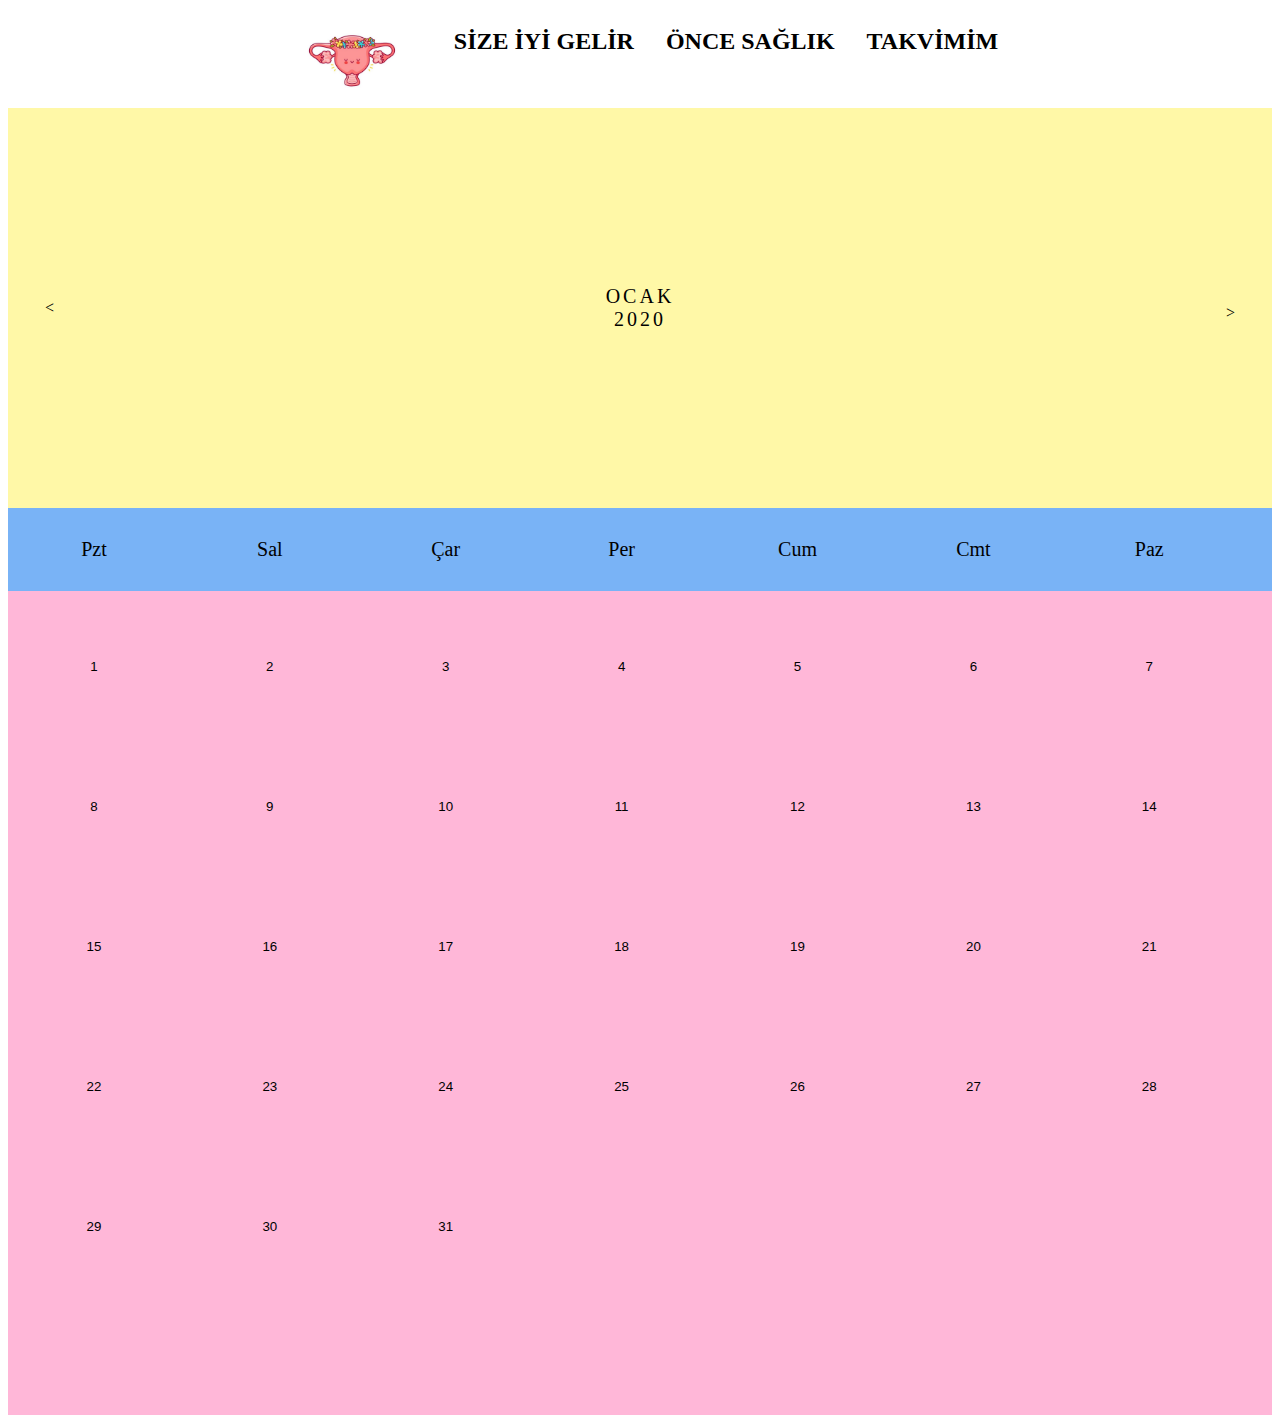
<file: index.html>
<!DOCTYPE html>
<html lang="en">
<head>
    <meta charset="UTF-8">
    <meta http-equiv="X-UA-Compatible" content="IE=edge">
    <meta name="viewport" content="width=device-width, initial-scale=1.0">

    <link rel="stylesheet" href="style.css">
    <title>Document</title>
</head>
<body>
    <div class="nav">
        <div class="header-nav">
            <div class="row">
            <div class="col-md-6">
                <img src="regl.jpg" alt="" width="100%" height="100px">
            </div>
            <div class="col-md-6">
            
                <div class="col-md-4">
                    <h2> <a href="#"> SİZE İYİ GELİR</a></h2>
                </div>
                <div class="col-md-4">
                    <h2> <a href="saglık.html"> ÖNCE SAĞLIK</a></h2>
                </div>
                <div class="col-md-4">
                    <h2> <a href="index.html"> TAKVİMİM</a></h2>
                </div>
            </div>
        </div>
        </div>
    </div>
    <div class="month">      
        <ul class="month-content">
            <a href="aralık.html" class="previous"> < </a>
            <li>OCAK<br>
                <span>2020</span>
              </li>
            <a href="şubat.html" class="next">></a>

        </ul>
    </div>
      
    <ul class="weekdays">
        <li>Pzt</li>
        <li>Sal</li>
        <li>Çar</li>
        <li>Per</li>
        <li>Cum</li>
        <li>Cmt</li>
        <li>Paz</li>
    </ul>
      
    <ul class="days">  
        <li><button>1</button></li>
        <li><button>2</button></li>
        <li><button>3</button></li>
        <li><button>4</button></li>
        <li><button>5</button></li>
        <li><button>6</button></li>
        <li><button>7</button></li>
        <li><button>8</button></li>
        <li><button>9</button></li>
        <li><button>10</button></li>
        <li><button>11</button></li>
        <li><button>12</button></li>
        <li><button>13</button></li>
        <li><button>14</button></li>
        <li><button>15</button></li>
        <li><button>16</button></li>
        <li><button>17</button></li>
        <li><button>18</button></li>
        <li><button>19</button></li>
        <li><button>20</button></li>
        <li><button>21</button></li>
        <li><button>22</button></li>
        <li><button>23</button></li>
        <li><button>24</button></li>
        <li><button>25</button></li>
        <li><button>26</button></li>
        <li><button>27</button></li>
        <li><button>28</button></li>
        <li><button>29</button></li>
        <li><button>30</button></li>
        <li><button>31</button></li>
        <div class="row">
            <div class="col-md-12">
                <h2 style="text-align: center;">    
                    <div class="box">
                        <p id="yazi"></p>
                    </div>
                </h2>
            </div>
        </div>
    </ul>
    

 


    <script src="app.js"></script>
</body>
</html>
</file>
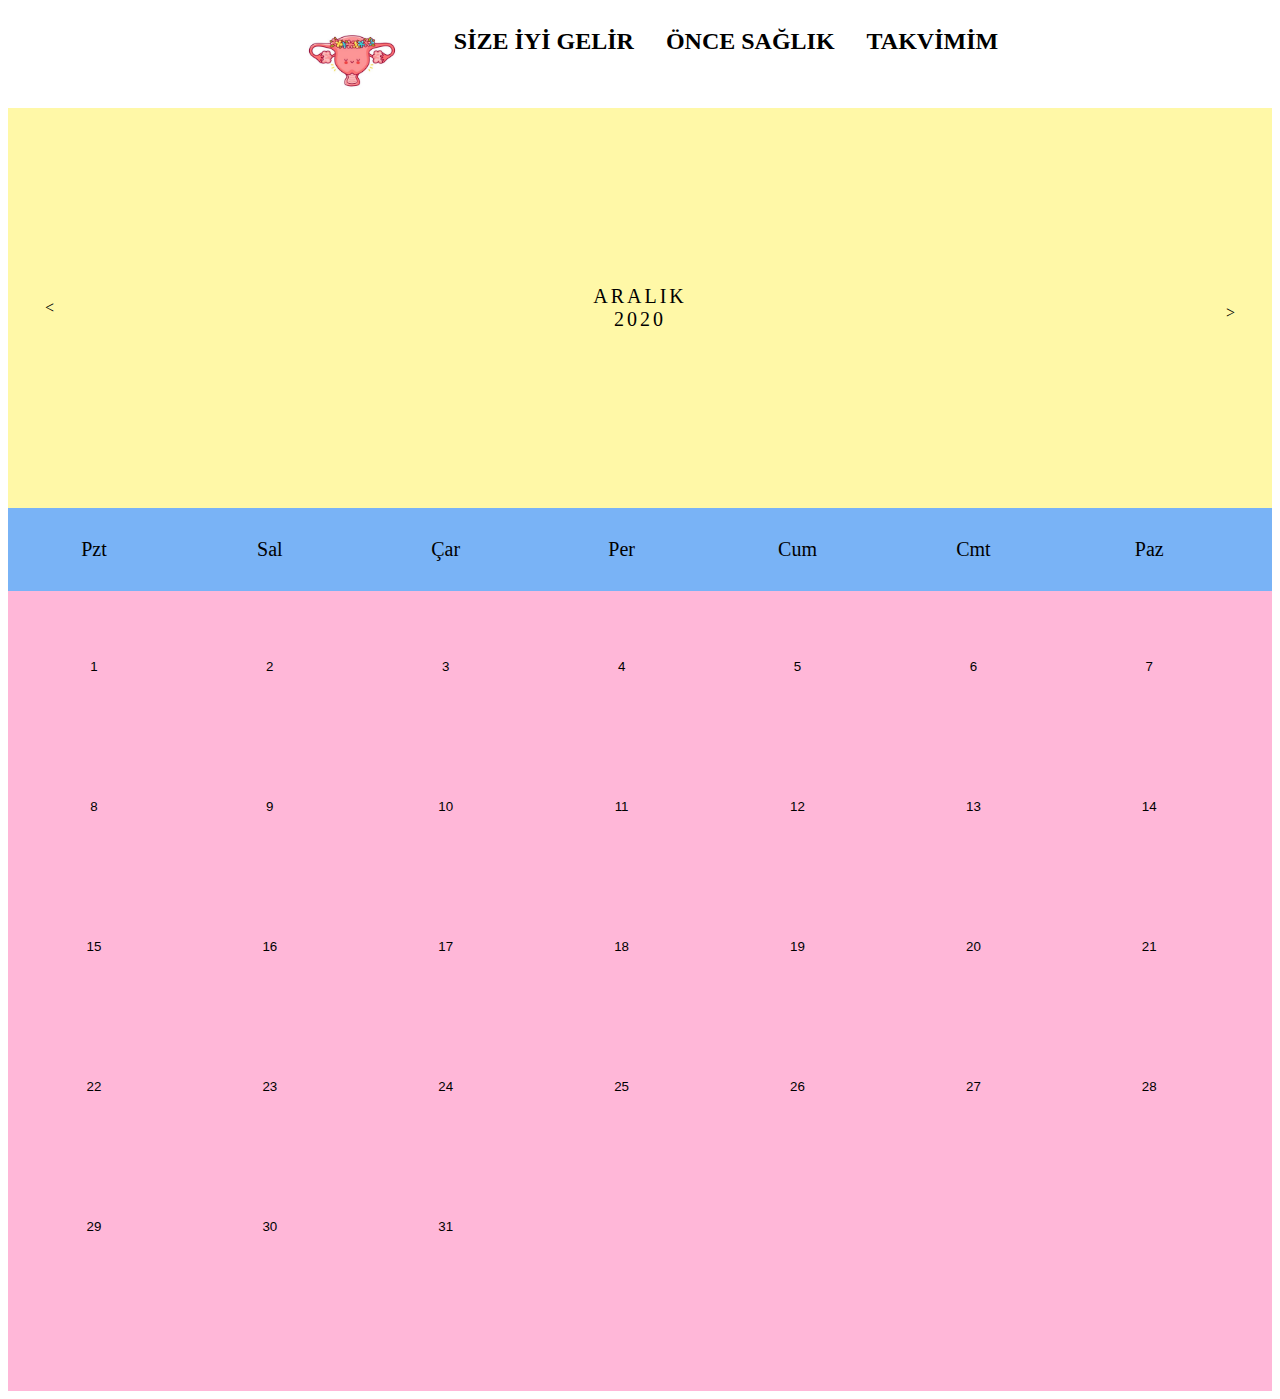
<file: aralık.html>
<!DOCTYPE html>
<html lang="en">
<head>
    <meta charset="UTF-8">
    <meta http-equiv="X-UA-Compatible" content="IE=edge">
    <meta name="viewport" content="width=device-width, initial-scale=1.0">
    <link rel="stylesheet" href="style.css">
    <title>Document</title>
</head>
<body>
    <div class="nav">
        <div class="header-nav">
            <div class="row">
            <div class="col-md-6">
                <img src="regl.jpg" alt="" width="100%" height="100px">
            </div>
            <div class="col-md-6">
            
                <div class="col-md-4">
                    <h2> <a href="#"> SİZE İYİ GELİR</a></h2>
                </div>
                <div class="col-md-4">
                    <h2> <a href="saglık.html"> ÖNCE SAĞLIK</a></h2>
                </div>
                <div class="col-md-4">
                    <h2> <a href="index.html"> TAKVİMİM</a></h2>
                </div>
            </div>
        </div>
        </div>
    </div>
    <div class="month">      
        <ul class="month-content">
            <a href="kasım.html" class="previous"> < </a>
            <li>ARALIK<br>
                <span>2020</span>
              </li>
            <a href="index.html" class="next">></a>

        </ul>
    </div>
      
    <ul class="weekdays">
        <li>Pzt</li>
        <li>Sal</li>
        <li>Çar</li>
        <li>Per</li>
        <li>Cum</li>
        <li>Cmt</li>
        <li>Paz</li>
    </ul>
      
    <ul class="days">  
        <li><button>1</button></li>
        <li><button>2</button></li>
        <li><button>3</button></li>
        <li><button>4</button></li>
        <li><button>5</button></li>
        <li><button>6</button></li>
        <li><button>7</button></li>
        <li><button>8</button></li>
        <li><button>9</button></li>
        <li><button>10</button></li>
        <li><button>11</button></li>
        <li><button>12</button></li>
        <li><button>13</button></li>
        <li><button>14</button></li>
        <li><button>15</button></li>
        <li><button>16</button></li>
        <li><button>17</button></li>
        <li><button>18</button></li>
        <li><button>19</button></li>
        <li><button>20</button></li>
        <li><button>21</button></li>
        <li><button>22</button></li>
        <li><button>23</button></li>
        <li><button>24</button></li>
        <li><button>25</button></li>
        <li><button>26</button></li>
        <li><button>27</button></li>
        <li><button>28</button></li>
        <li><button>29</button></li>
        <li><button>30</button></li>
        <li><button>31</button></li>
    </ul>
     
 



    <script src="app.js"></script>
</body>
</html>
</file>
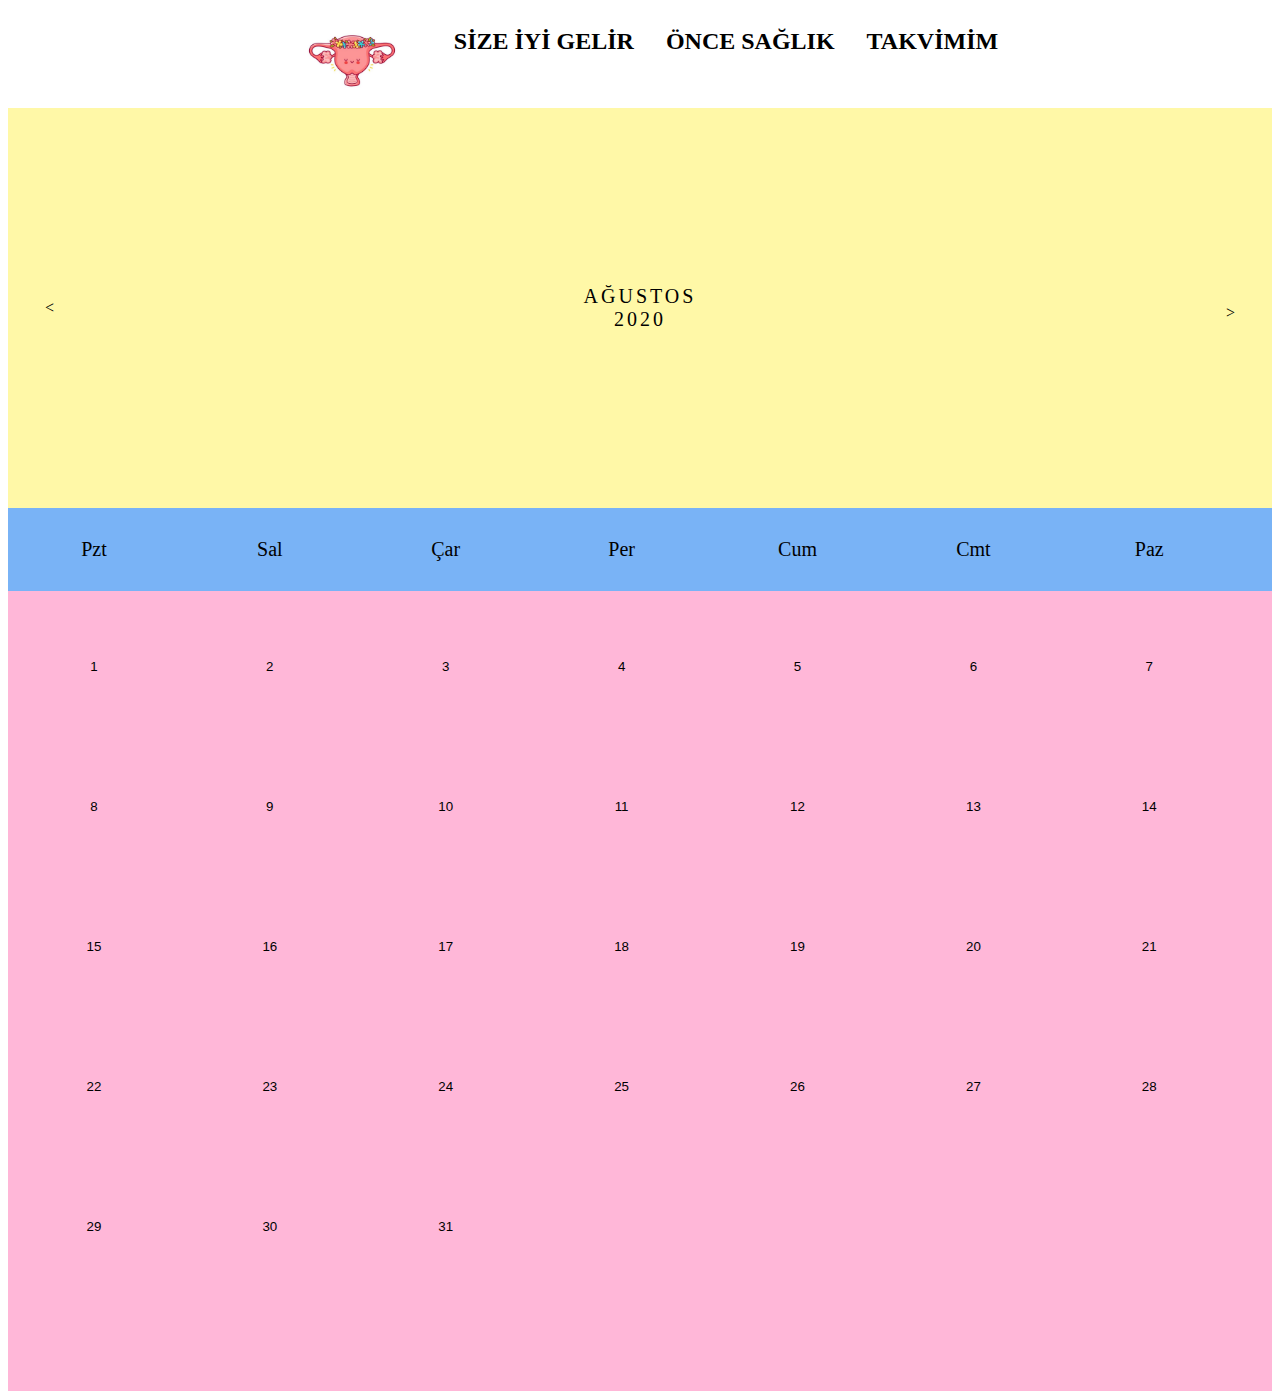
<file: ağustos.html>
<!DOCTYPE html>
<html lang="en">
<head>
    <meta charset="UTF-8">
    <meta http-equiv="X-UA-Compatible" content="IE=edge">
    <meta name="viewport" content="width=device-width, initial-scale=1.0">
    <link rel="stylesheet" href="style.css">
    <title>Document</title>
</head>
<body>
    <div class="nav">
        <div class="header-nav">
            <div class="row">
            <div class="col-md-6">
                <img src="regl.jpg" alt="" width="100%" height="100px">
            </div>
            <div class="col-md-6">
            
                <div class="col-md-4">
                    <h2> <a href="#"> SİZE İYİ GELİR</a></h2>
                </div>
                <div class="col-md-4">
                    <h2> <a href="saglık.html"> ÖNCE SAĞLIK</a></h2>
                </div>
                <div class="col-md-4">
                    <h2> <a href="index.html"> TAKVİMİM</a></h2>
                </div>
            </div>
        </div>
        </div>
    </div>
    </div>
    <div class="month">      
        <ul class="month-content">
            <a href="temmuz.html" class="previous"> < </a>
            <li>AĞUSTOS<br>
                <span>2020</span>
              </li>
            <a href="eylül.html" class="next">></a>

        </ul>
    </div>
      
    <ul class="weekdays">
        <li>Pzt</li>
        <li>Sal</li>
        <li>Çar</li>
        <li>Per</li>
        <li>Cum</li>
        <li>Cmt</li>
        <li>Paz</li>
    </ul>
      
    <ul class="days">  
        <li><button>1</button></li>
        <li><button>2</button></li>
        <li><button>3</button></li>
        <li><button>4</button></li>
        <li><button>5</button></li>
        <li><button>6</button></li>
        <li><button>7</button></li>
        <li><button>8</button></li>
        <li><button>9</button></li>
        <li><button>10</button></li>
        <li><button>11</button></li>
        <li><button>12</button></li>
        <li><button>13</button></li>
        <li><button>14</button></li>
        <li><button>15</button></li>
        <li><button>16</button></li>
        <li><button>17</button></li>
        <li><button>18</button></li>
        <li><button>19</button></li>
        <li><button>20</button></li>
        <li><button>21</button></li>
        <li><button>22</button></li>
        <li><button>23</button></li>
        <li><button>24</button></li>
        <li><button>25</button></li>
        <li><button>26</button></li>
        <li><button>27</button></li>
        <li><button>28</button></li>
        <li><button>29</button></li>
        <li><button>30</button></li>
        <li><button>31</button></li>
    </ul>
     
 



    <script src="app.js"></script>
</body>
</html>
</file>
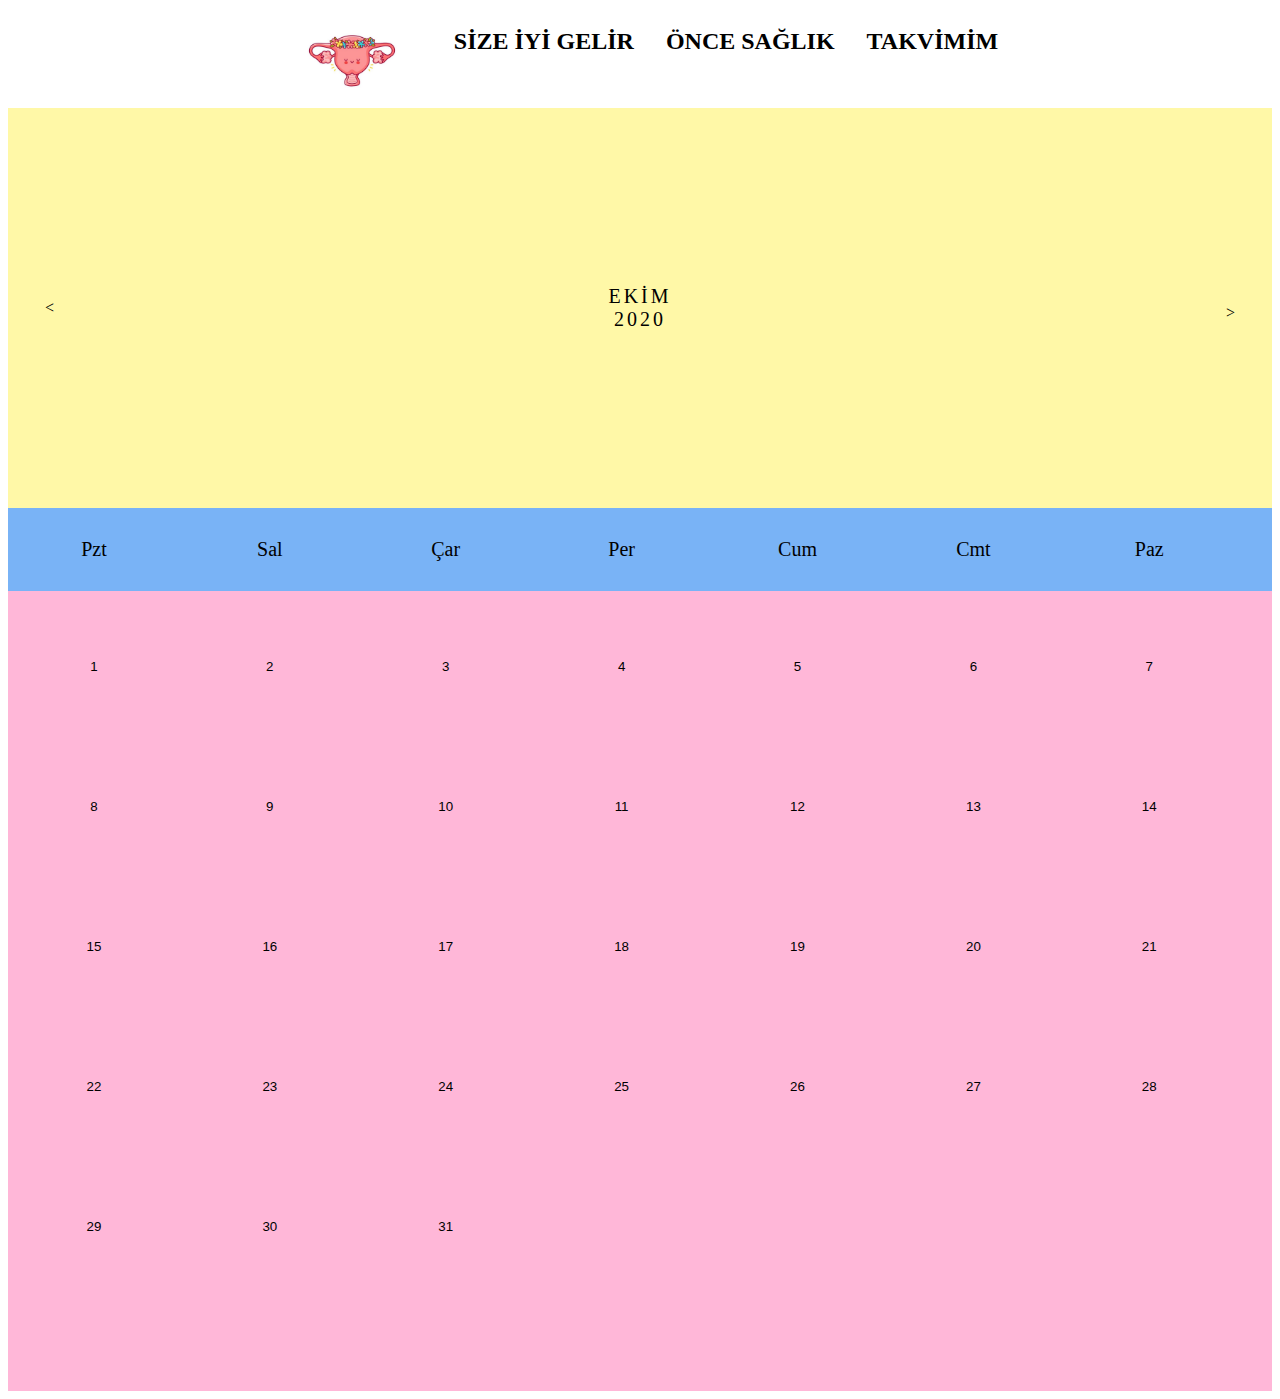
<file: ekim.html>
<!DOCTYPE html>
<html lang="en">
<head>
    <meta charset="UTF-8">
    <meta http-equiv="X-UA-Compatible" content="IE=edge">
    <meta name="viewport" content="width=device-width, initial-scale=1.0">
    <link rel="stylesheet" href="style.css">
    <title>Document</title>
</head>
<body>
    <div class="nav">
        <div class="header-nav">
            <div class="row">
            <div class="col-md-6">
                <img src="regl.jpg" alt="" width="100%" height="100px">
            </div>
            <div class="col-md-6">
            
                <div class="col-md-4">
                    <h2> <a href="#"> SİZE İYİ GELİR</a></h2>
                </div>
                <div class="col-md-4">
                    <h2> <a href="saglık.html"> ÖNCE SAĞLIK</a></h2>
                </div>
                <div class="col-md-4">
                    <h2> <a href="index.html"> TAKVİMİM</a></h2>
                </div>
            </div>
        </div>
        </div>
    </div>
    <div class="month">      
        <ul class="month-content">
            <a href="eylül.html" class="previous"> < </a>
            <li>EKİM<br>
                <span>2020</span>
              </li>
            <a href="kasım.html" class="next">></a>

        </ul>
    </div>
      
    <ul class="weekdays">
        <li>Pzt</li>
        <li>Sal</li>
        <li>Çar</li>
        <li>Per</li>
        <li>Cum</li>
        <li>Cmt</li>
        <li>Paz</li>
    </ul>
      
    <ul class="days">  
        <li><button>1</button></li>
        <li><button>2</button></li>
        <li><button>3</button></li>
        <li><button>4</button></li>
        <li><button>5</button></li>
        <li><button>6</button></li>
        <li><button>7</button></li>
        <li><button>8</button></li>
        <li><button>9</button></li>
        <li><button>10</button></li>
        <li><button>11</button></li>
        <li><button>12</button></li>
        <li><button>13</button></li>
        <li><button>14</button></li>
        <li><button>15</button></li>
        <li><button>16</button></li>
        <li><button>17</button></li>
        <li><button>18</button></li>
        <li><button>19</button></li>
        <li><button>20</button></li>
        <li><button>21</button></li>
        <li><button>22</button></li>
        <li><button>23</button></li>
        <li><button>24</button></li>
        <li><button>25</button></li>
        <li><button>26</button></li>
        <li><button>27</button></li>
        <li><button>28</button></li>
        <li><button>29</button></li>
        <li><button>30</button></li>
        <li><button>31</button></li>
    </ul>
     
 



    <script src="app.js"></script>
</body>
</html>
</file>
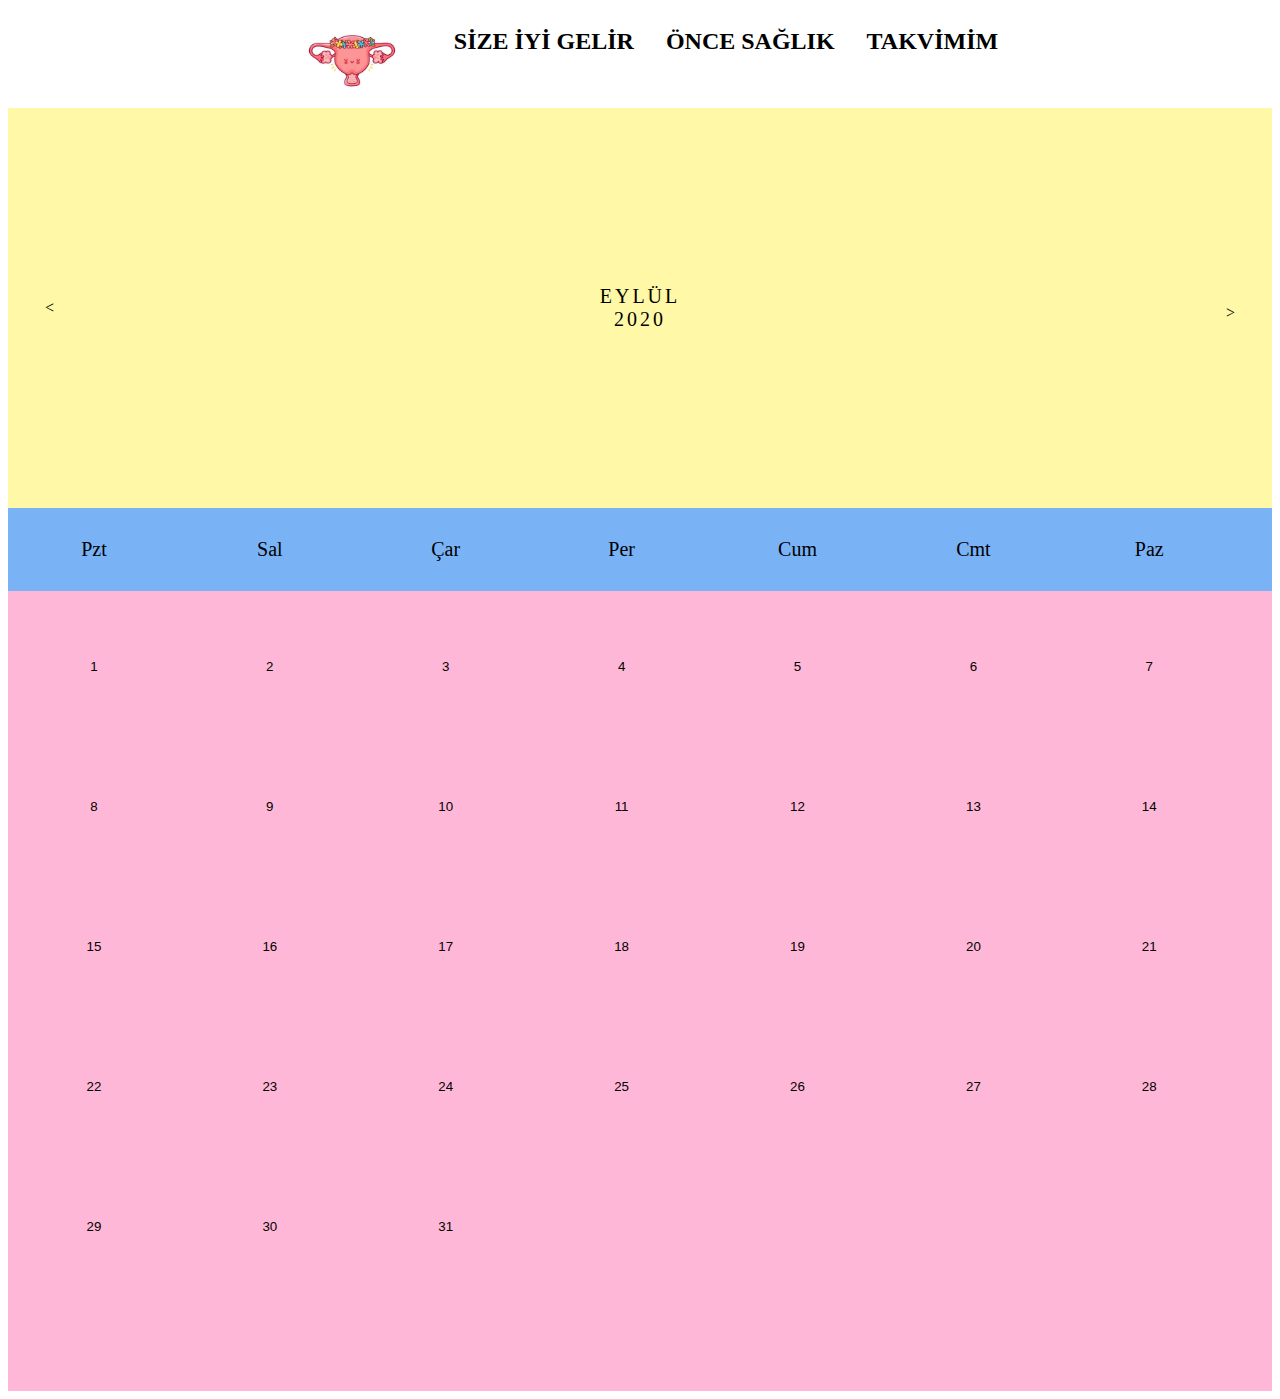
<file: eylül.html>
<!DOCTYPE html>
<html lang="en">
<head>
    <meta charset="UTF-8">
    <meta http-equiv="X-UA-Compatible" content="IE=edge">
    <meta name="viewport" content="width=device-width, initial-scale=1.0">
    <link rel="stylesheet" href="style.css">
    <title>Document</title>
</head>
<body>
    <div class="nav">
        <div class="header-nav">
            <div class="row">
            <div class="col-md-6">
                <img src="regl.jpg" alt="" width="100%" height="100px">
            </div>
            <div class="col-md-6">
            
                <div class="col-md-4">
                    <h2> <a href="#"> SİZE İYİ GELİR</a></h2>
                </div>
                <div class="col-md-4">
                    <h2> <a href="saglık.html"> ÖNCE SAĞLIK</a></h2>
                </div>
                <div class="col-md-4">
                    <h2> <a href="index.html"> TAKVİMİM</a></h2>
                </div>
            </div>
        </div>
        </div>
    </div>
    <div class="month">      
        <ul class="month-content">
            <a href="ağustos.html" class="previous"> < </a>
            <li>EYLÜL<br>
                <span>2020</span>
              </li>
            <a href="ekim.html" class="next">></a>

        </ul>
    </div>
      
    <ul class="weekdays">
        <li>Pzt</li>
        <li>Sal</li>
        <li>Çar</li>
        <li>Per</li>
        <li>Cum</li>
        <li>Cmt</li>
        <li>Paz</li>
    </ul>
      
    <ul class="days">  
        <li><button>1</button></li>
        <li><button>2</button></li>
        <li><button>3</button></li>
        <li><button>4</button></li>
        <li><button>5</button></li>
        <li><button>6</button></li>
        <li><button>7</button></li>
        <li><button>8</button></li>
        <li><button>9</button></li>
        <li><button>10</button></li>
        <li><button>11</button></li>
        <li><button>12</button></li>
        <li><button>13</button></li>
        <li><button>14</button></li>
        <li><button>15</button></li>
        <li><button>16</button></li>
        <li><button>17</button></li>
        <li><button>18</button></li>
        <li><button>19</button></li>
        <li><button>20</button></li>
        <li><button>21</button></li>
        <li><button>22</button></li>
        <li><button>23</button></li>
        <li><button>24</button></li>
        <li><button>25</button></li>
        <li><button>26</button></li>
        <li><button>27</button></li>
        <li><button>28</button></li>
        <li><button>29</button></li>
        <li><button>30</button></li>
        <li><button>31</button></li>
    </ul>
     
 



    <script src="app.js"></script>
</body>
</html>
</file>
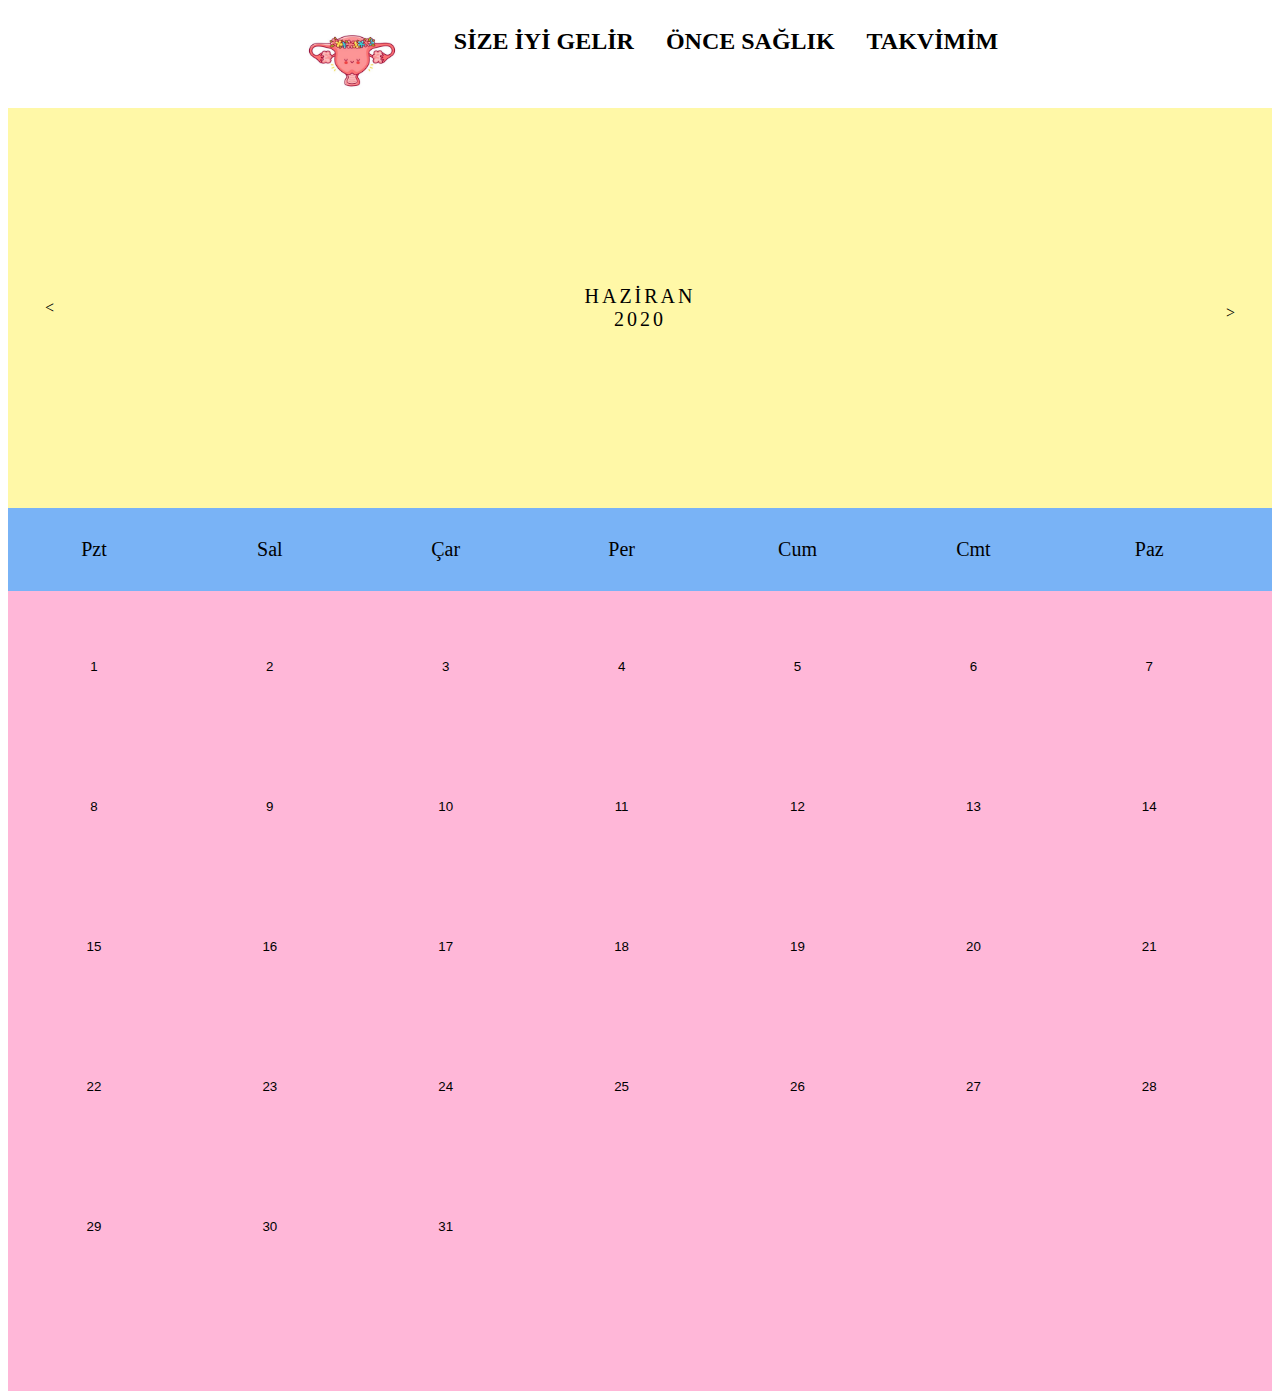
<file: haziran.html>
<!DOCTYPE html>
<html lang="en">
<head>
    <meta charset="UTF-8">
    <meta http-equiv="X-UA-Compatible" content="IE=edge">
    <meta name="viewport" content="width=device-width, initial-scale=1.0">
    <link rel="stylesheet" href="style.css">
    <title>Document</title>
</head>
<body>
    <div class="nav">
        <div class="header-nav">
            <div class="row">
            <div class="col-md-6">
                <img src="regl.jpg" alt="" width="100%" height="100px">
            </div>
            <div class="col-md-6">
            
                <div class="col-md-4">
                    <h2> <a href="#"> SİZE İYİ GELİR</a></h2>
                </div>
                <div class="col-md-4">
                    <h2> <a href="saglık.html"> ÖNCE SAĞLIK</a></h2>
                </div>
                <div class="col-md-4">
                    <h2> <a href="index.html"> TAKVİMİM</a></h2>
                </div>
            </div>
        </div>
        </div>
    </div>
    <div class="month">      
        <ul class="month-content">
            <a href="mayıs.html" class="previous"> < </a>
            <li>HAZİRAN<br>
                <span>2020</span>
              </li>
            <a href="temmuz.html" class="next">></a>

        </ul>
    </div>
      
    <ul class="weekdays">
        <li>Pzt</li>
        <li>Sal</li>
        <li>Çar</li>
        <li>Per</li>
        <li>Cum</li>
        <li>Cmt</li>
        <li>Paz</li>
    </ul>
      
    <ul class="days">  
        <li><button>1</button></li>
        <li><button>2</button></li>
        <li><button>3</button></li>
        <li><button>4</button></li>
        <li><button>5</button></li>
        <li><button>6</button></li>
        <li><button>7</button></li>
        <li><button>8</button></li>
        <li><button>9</button></li>
        <li><button>10</button></li>
        <li><button>11</button></li>
        <li><button>12</button></li>
        <li><button>13</button></li>
        <li><button>14</button></li>
        <li><button>15</button></li>
        <li><button>16</button></li>
        <li><button>17</button></li>
        <li><button>18</button></li>
        <li><button>19</button></li>
        <li><button>20</button></li>
        <li><button>21</button></li>
        <li><button>22</button></li>
        <li><button>23</button></li>
        <li><button>24</button></li>
        <li><button>25</button></li>
        <li><button>26</button></li>
        <li><button>27</button></li>
        <li><button>28</button></li>
        <li><button>29</button></li>
        <li><button>30</button></li>
        <li><button>31</button></li>
    </ul>
     
 



    <script src="app.js"></script>
</body>
</html>
</file>
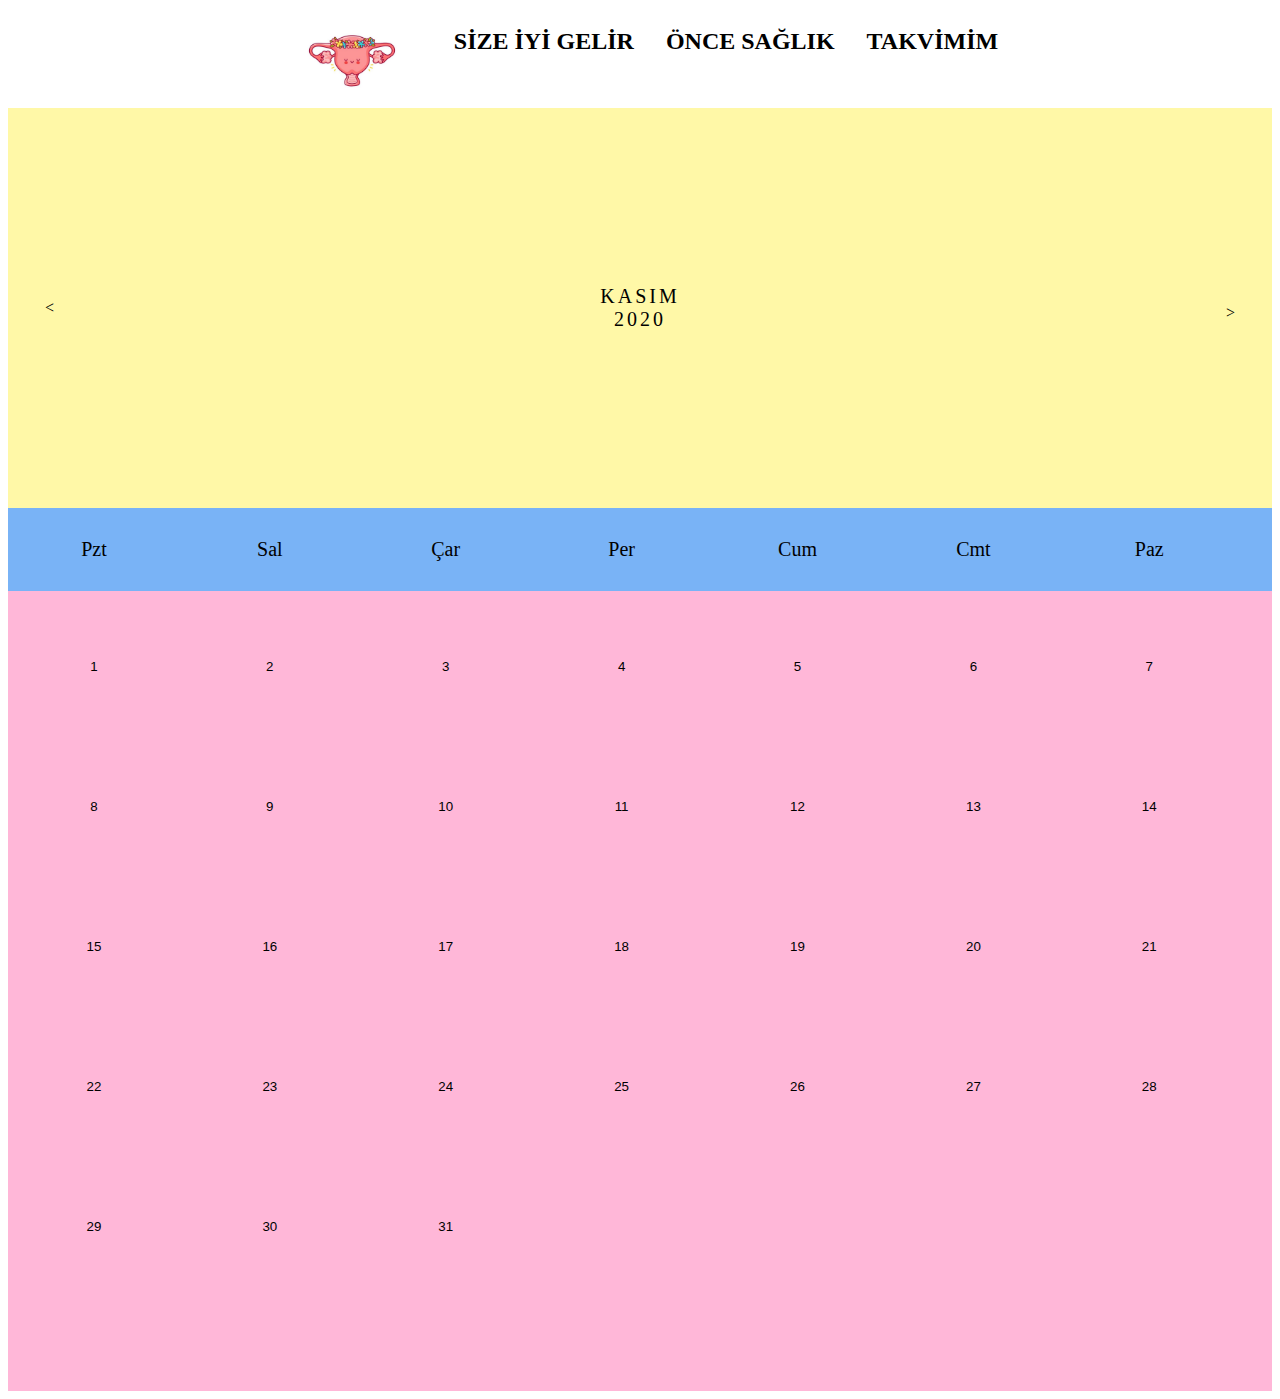
<file: kasım.html>
<!DOCTYPE html>
<html lang="en">
<head>
    <meta charset="UTF-8">
    <meta http-equiv="X-UA-Compatible" content="IE=edge">
    <meta name="viewport" content="width=device-width, initial-scale=1.0">
    <link rel="stylesheet" href="style.css">
    <title>Document</title>
</head>
<body>
    <div class="nav">
        <div class="header-nav">
            <div class="row">
            <div class="col-md-6">
                <img src="regl.jpg" alt="" width="100%" height="100px">
            </div>
            <div class="col-md-6">
            
                <div class="col-md-4">
                    <h2> <a href="#"> SİZE İYİ GELİR</a></h2>
                </div>
                <div class="col-md-4">
                    <h2> <a href="saglık.html"> ÖNCE SAĞLIK</a></h2>
                </div>
                <div class="col-md-4">
                    <h2> <a href="index.html"> TAKVİMİM</a></h2>
                </div>
            </div>
        </div>
        </div>
    </div>
    <div class="month">      
        <ul class="month-content">
            <a href="ekim.html" class="previous"> < </a>
            <li>KASIM<br>
                <span>2020</span>
              </li>
            <a href="aralık.html" class="next">></a>

        </ul>
    </div>
      
    <ul class="weekdays">
        <li>Pzt</li>
        <li>Sal</li>
        <li>Çar</li>
        <li>Per</li>
        <li>Cum</li>
        <li>Cmt</li>
        <li>Paz</li>
    </ul>
      
    <ul class="days">  
        <li><button>1</button></li>
        <li><button>2</button></li>
        <li><button>3</button></li>
        <li><button>4</button></li>
        <li><button>5</button></li>
        <li><button>6</button></li>
        <li><button>7</button></li>
        <li><button>8</button></li>
        <li><button>9</button></li>
        <li><button>10</button></li>
        <li><button>11</button></li>
        <li><button>12</button></li>
        <li><button>13</button></li>
        <li><button>14</button></li>
        <li><button>15</button></li>
        <li><button>16</button></li>
        <li><button>17</button></li>
        <li><button>18</button></li>
        <li><button>19</button></li>
        <li><button>20</button></li>
        <li><button>21</button></li>
        <li><button>22</button></li>
        <li><button>23</button></li>
        <li><button>24</button></li>
        <li><button>25</button></li>
        <li><button>26</button></li>
        <li><button>27</button></li>
        <li><button>28</button></li>
        <li><button>29</button></li>
        <li><button>30</button></li>
        <li><button>31</button></li>
    </ul>
     
 



    <script src="app.js"></script>
</body>
</html>
</file>
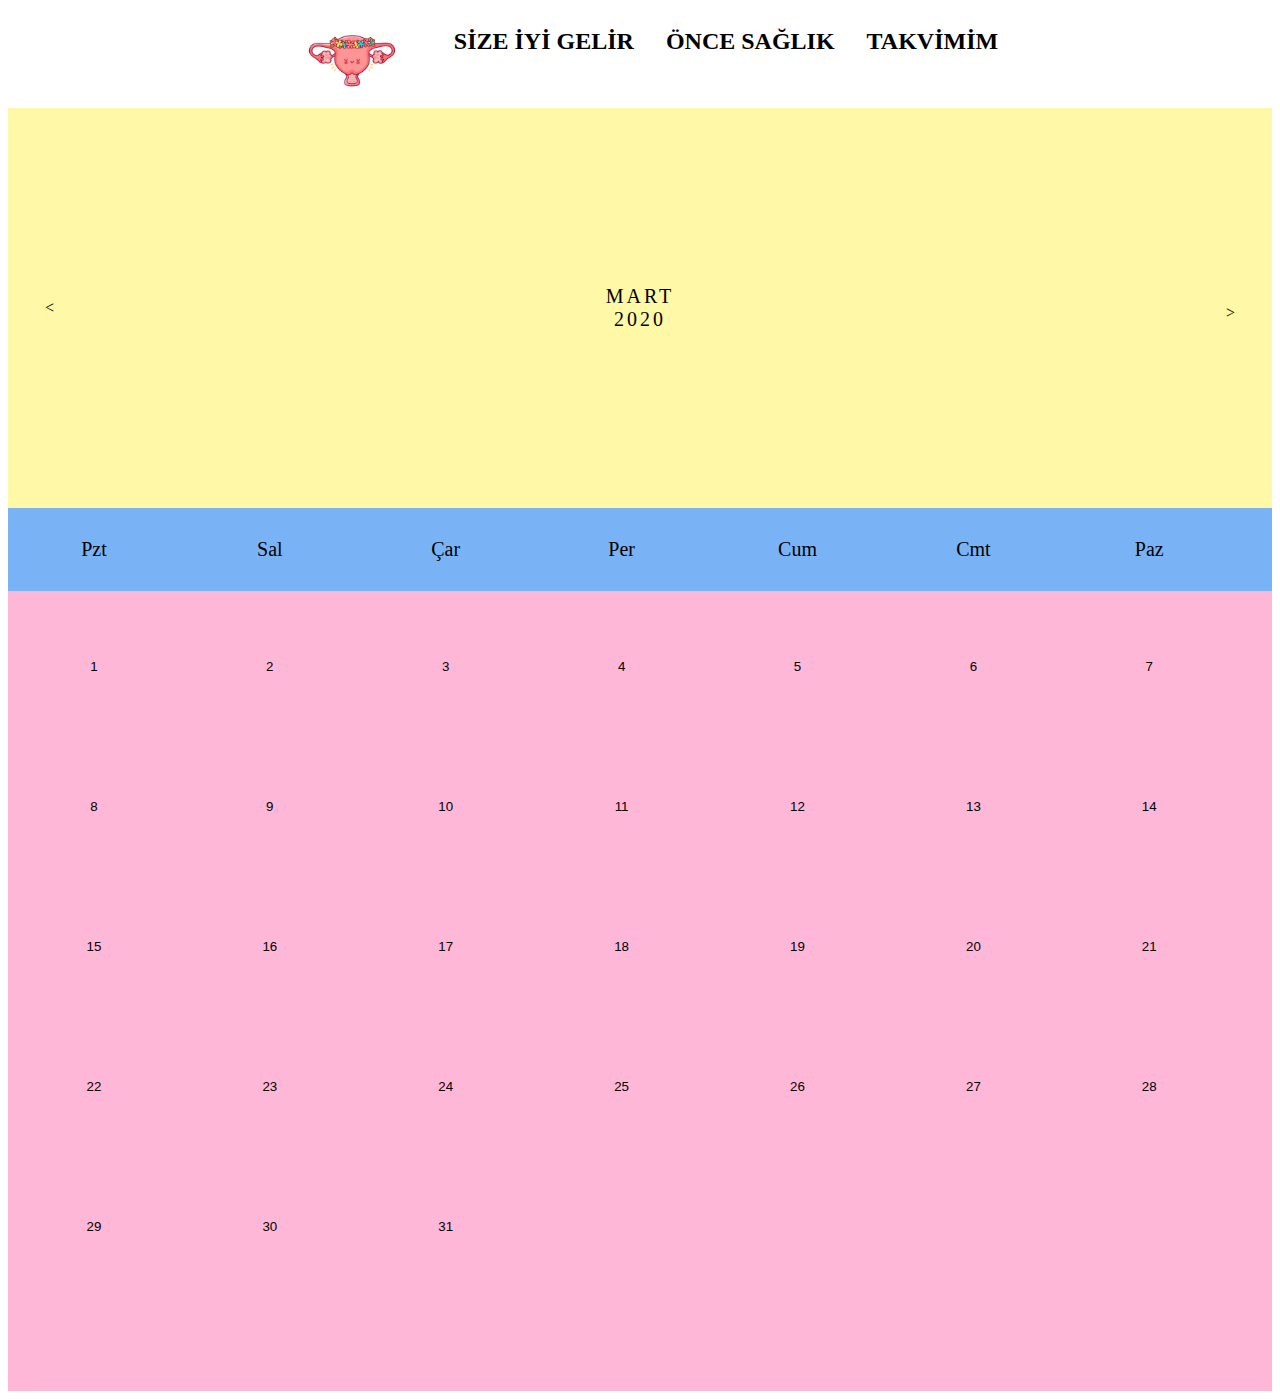
<file: mart.html>
<!DOCTYPE html>
<html lang="en">
<head>
    <meta charset="UTF-8">
    <meta http-equiv="X-UA-Compatible" content="IE=edge">
    <meta name="viewport" content="width=device-width, initial-scale=1.0">
    <link rel="stylesheet" href="style.css">
    <title>Document</title>
</head>
<body>
    <div class="nav">
        <div class="header-nav">
            <div class="row">
            <div class="col-md-6">
                <img src="regl.jpg" alt="" width="100%" height="100px">
            </div>
            <div class="col-md-6">
            
                <div class="col-md-4">
                    <h2> <a href="iyigelir.html"> SİZE İYİ GELİR</a></h2>
                </div>
                <div class="col-md-4">
                    <h2> <a href="saglık.html"> ÖNCE SAĞLIK</a></h2>
                </div>
                <div class="col-md-4">
                    <h2> <a href="index.html"> TAKVİMİM</a></h2>
                </div>
            </div>
        </div>
        </div>
    </div>
    <div class="month">      
        <ul class="month-content">
            <a href="şubat.html" class="previous"> < </a>
            <li>MART<br>
                <span>2020</span>
              </li>
            <a href="nisan.html" class="next">></a>

        </ul>
    </div>
      
    <ul class="weekdays">
        <li>Pzt</li>
        <li>Sal</li>
        <li>Çar</li>
        <li>Per</li>
        <li>Cum</li>
        <li>Cmt</li>
        <li>Paz</li>
    </ul>
      
    <ul class="days">  
        <li><button>1</button></li>
        <li><button>2</button></li>
        <li><button>3</button></li>
        <li><button>4</button></li>
        <li><button>5</button></li>
        <li><button>6</button></li>
        <li><button>7</button></li>
        <li><button>8</button></li>
        <li><button>9</button></li>
        <li><button>10</button></li>
        <li><button>11</button></li>
        <li><button>12</button></li>
        <li><button>13</button></li>
        <li><button>14</button></li>
        <li><button>15</button></li>
        <li><button>16</button></li>
        <li><button>17</button></li>
        <li><button>18</button></li>
        <li><button>19</button></li>
        <li><button>20</button></li>
        <li><button>21</button></li>
        <li><button>22</button></li>
        <li><button>23</button></li>
        <li><button>24</button></li>
        <li><button>25</button></li>
        <li><button>26</button></li>
        <li><button>27</button></li>
        <li><button>28</button></li>
        <li><button>29</button></li>
        <li><button>30</button></li>
        <li><button>31</button></li>
    </ul>
     
 



    <script src="app.js"></script>
</body>
</html>
</file>
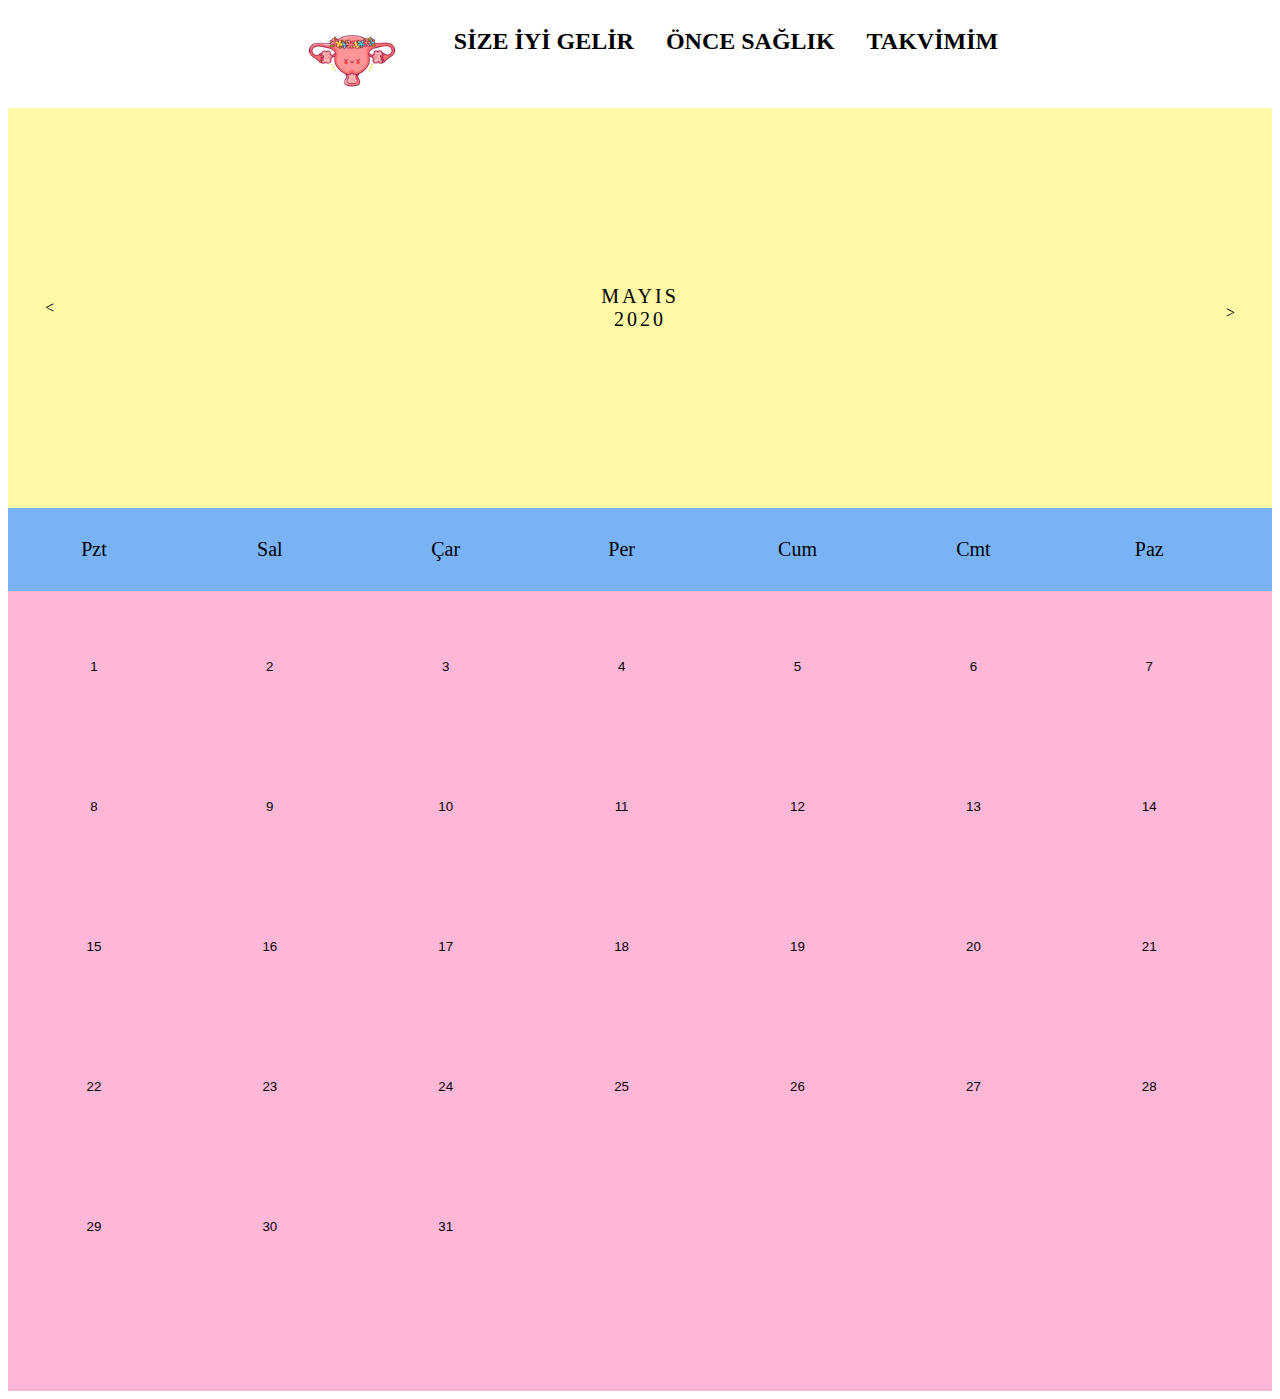
<file: mayıs.html>
<!DOCTYPE html>
<html lang="en">
<head>
    <meta charset="UTF-8">
    <meta http-equiv="X-UA-Compatible" content="IE=edge">
    <meta name="viewport" content="width=device-width, initial-scale=1.0">
    <link rel="stylesheet" href="style.css">
    <title>Document</title>
</head>
<body>
    <div class="nav">
        <div class="header-nav">
            <div class="row">
            <div class="col-md-6">
                <img src="regl.jpg" alt="" width="100%" height="100px">
            </div>
            <div class="col-md-6">
            
                <div class="col-md-4">
                    <h2> <a href="#"> SİZE İYİ GELİR</a></h2>
                </div>
                <div class="col-md-4">
                    <h2> <a href="saglık.html"> ÖNCE SAĞLIK</a></h2>
                </div>
                <div class="col-md-4">
                    <h2> <a href="index.html"> TAKVİMİM</a></h2>
                </div>
            </div>
        </div>
        </div>
    </div>
    <div class="month">  
        <ul class="month-content">
            <a href="nisan.html" class="previous"> < </a>
            <li>MAYIS<br>
                <span>2020</span>
              </li>
            <a href="haziran.html" class="next">></a>
         
        </ul>
    </div>
      
    <ul class="weekdays">
        <li>Pzt</li>
        <li>Sal</li>
        <li>Çar</li>
        <li>Per</li>
        <li>Cum</li>
        <li>Cmt</li>
        <li>Paz</li>
    </ul>
      
    <ul class="days">  
        <li><button>1</button></li>
        <li><button>2</button></li>
        <li><button>3</button></li>
        <li><button>4</button></li>
        <li><button>5</button></li>
        <li><button>6</button></li>
        <li><button>7</button></li>
        <li><button>8</button></li>
        <li><button>9</button></li>
        <li><button>10</button></li>
        <li><button>11</button></li>
        <li><button>12</button></li>
        <li><button>13</button></li>
        <li><button>14</button></li>
        <li><button>15</button></li>
        <li><button>16</button></li>
        <li><button>17</button></li>
        <li><button>18</button></li>
        <li><button>19</button></li>
        <li><button>20</button></li>
        <li><button>21</button></li>
        <li><button>22</button></li>
        <li><button>23</button></li>
        <li><button>24</button></li>
        <li><button>25</button></li>
        <li><button>26</button></li>
        <li><button>27</button></li>
        <li><button>28</button></li>
        <li><button>29</button></li>
        <li><button>30</button></li>
        <li><button>31</button></li>
    </ul>
     
 



    <script src="app.js"></script>
</body>
</html>
</file>
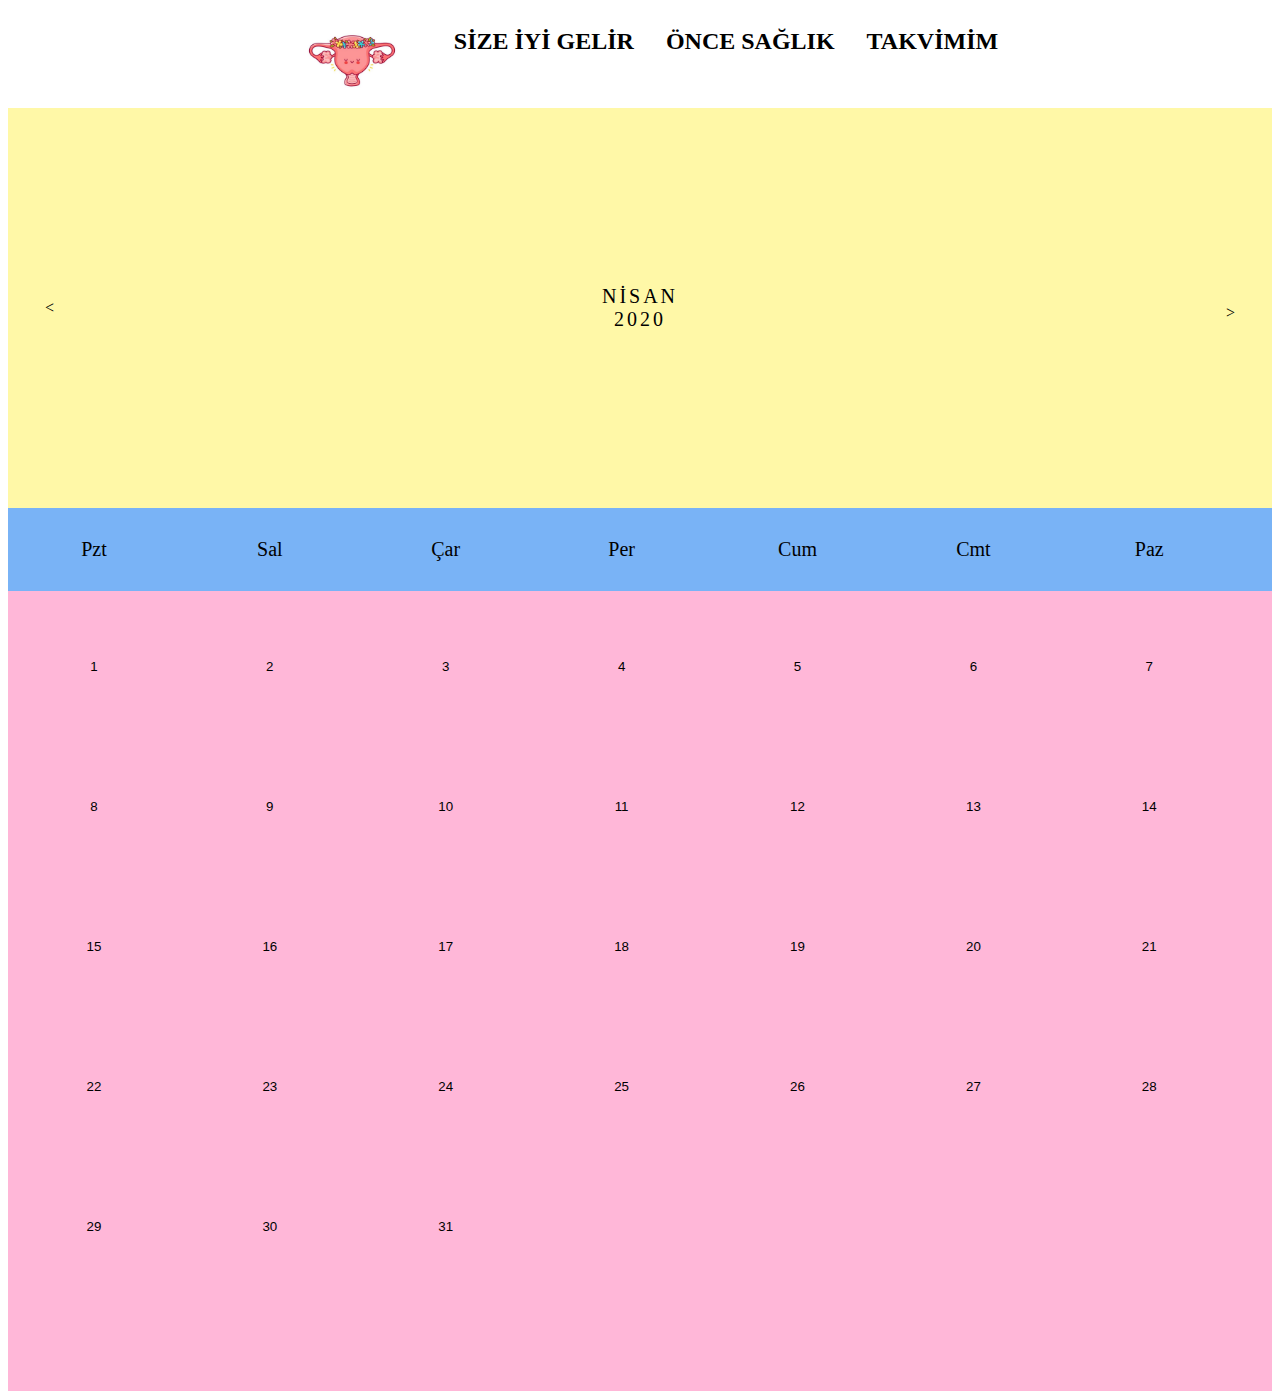
<file: nisan.html>
<!DOCTYPE html>
<html lang="en">
<head>
    <meta charset="UTF-8">
    <meta http-equiv="X-UA-Compatible" content="IE=edge">
    <meta name="viewport" content="width=device-width, initial-scale=1.0">
    <link rel="stylesheet" href="style.css">
    <title>Document</title>
</head>
<body>
    <div class="nav">
        <div class="header-nav">
            <div class="row">
            <div class="col-md-6">
                <img src="regl.jpg" alt="" width="100%" height="100px">
            </div>
            <div class="col-md-6">
            
                <div class="col-md-4">
                    <h2> <a href="#"> SİZE İYİ GELİR</a></h2>
                </div>
                <div class="col-md-4">
                    <h2> <a href="saglık.html"> ÖNCE SAĞLIK</a></h2>
                </div>
                <div class="col-md-4">
                    <h2> <a href="index.html"> TAKVİMİM</a></h2>
                </div>
            </div>
        </div>
        </div>
    </div>
    <div class="month">      
        <ul class="month-content">
            <a href="mart.html" class="previous"> < </a>
            <li>NİSAN<br>
                <span>2020</span>
              </li>
            <a href="mayıs.html" class="next">></a>

        </ul>
    </div>
      
    <ul class="weekdays">
        <li>Pzt</li>
        <li>Sal</li>
        <li>Çar</li>
        <li>Per</li>
        <li>Cum</li>
        <li>Cmt</li>
        <li>Paz</li>
    </ul>
      
    <ul class="days">  
        <li><button>1</button></li>
        <li><button>2</button></li>
        <li><button>3</button></li>
        <li><button>4</button></li>
        <li><button>5</button></li>
        <li><button>6</button></li>
        <li><button>7</button></li>
        <li><button>8</button></li>
        <li><button>9</button></li>
        <li><button>10</button></li>
        <li><button>11</button></li>
        <li><button>12</button></li>
        <li><button>13</button></li>
        <li><button>14</button></li>
        <li><button>15</button></li>
        <li><button>16</button></li>
        <li><button>17</button></li>
        <li><button>18</button></li>
        <li><button>19</button></li>
        <li><button>20</button></li>
        <li><button>21</button></li>
        <li><button>22</button></li>
        <li><button>23</button></li>
        <li><button>24</button></li>
        <li><button>25</button></li>
        <li><button>26</button></li>
        <li><button>27</button></li>
        <li><button>28</button></li>
        <li><button>29</button></li>
        <li><button>30</button></li>
        <li><button>31</button></li>
    </ul>
     
 



    <script src="app.js"></script>
</body>
</html>
</file>
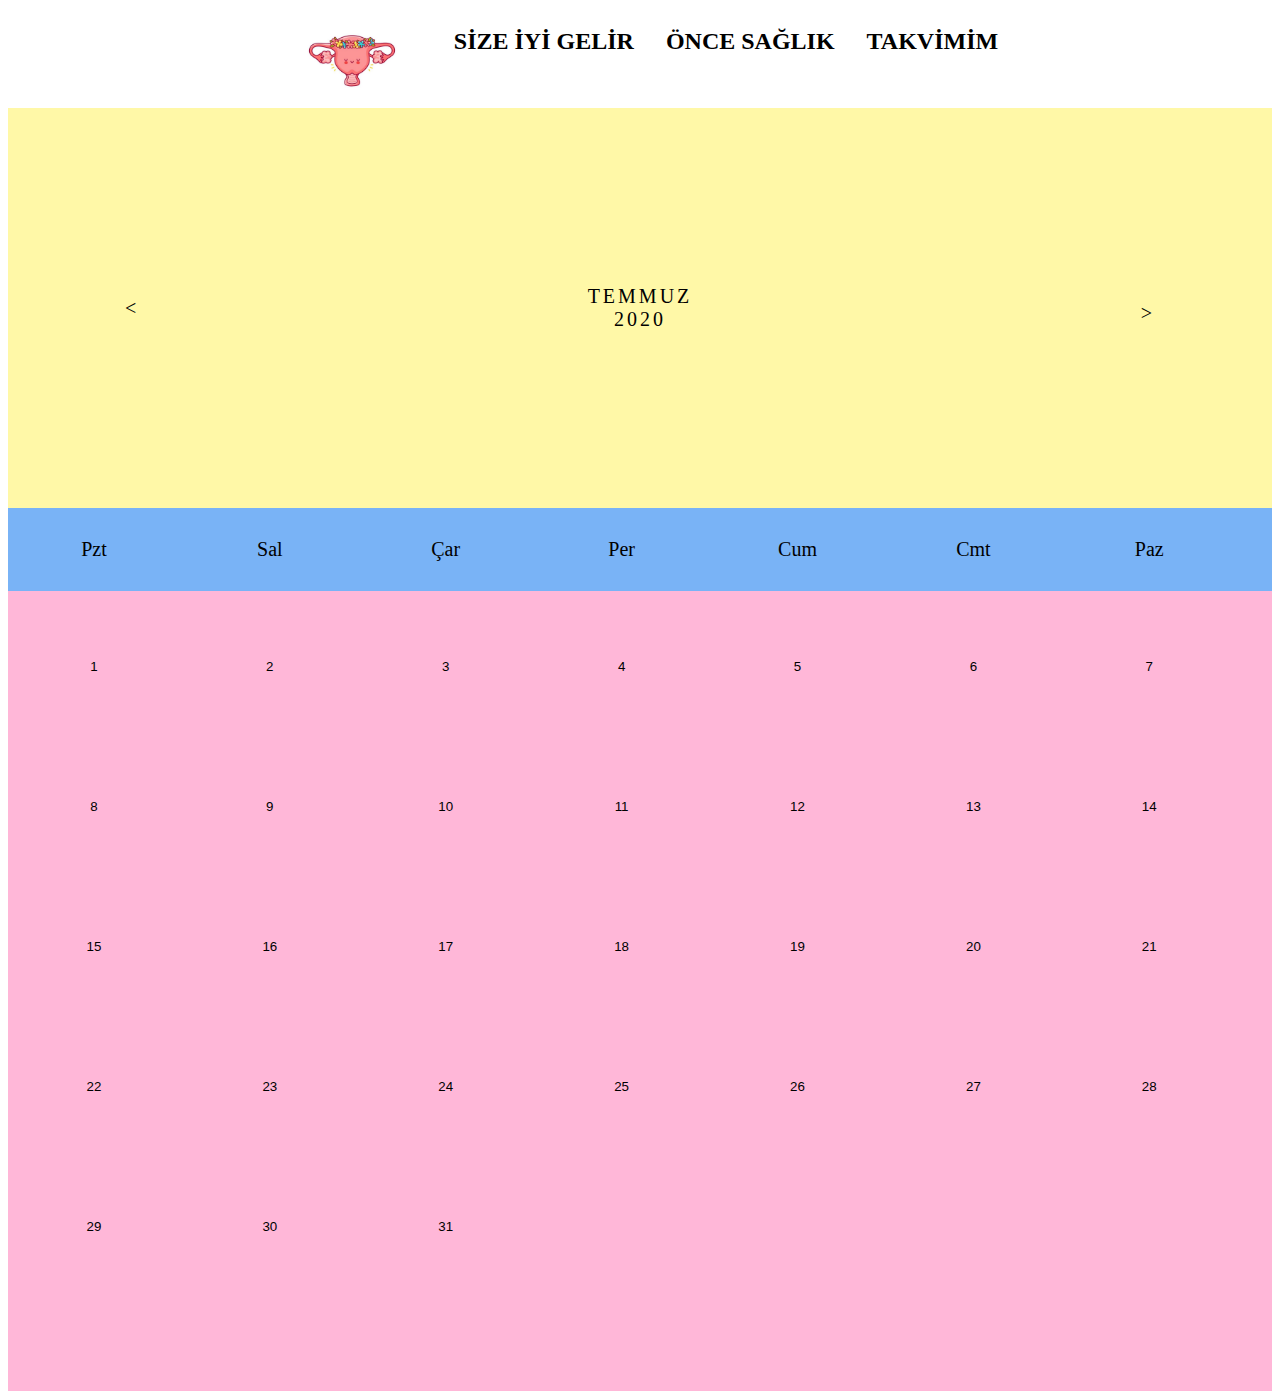
<file: temmuz.html>
<!DOCTYPE html>
<html lang="en">
<head>
    <meta charset="UTF-8">
    <meta http-equiv="X-UA-Compatible" content="IE=edge">
    <meta name="viewport" content="width=device-width, initial-scale=1.0">
    <link rel="stylesheet" href="style.css">
    <title>Document</title>
</head>
<body>
    <div class="nav">
        <div class="header-nav">
            <div class="row">
            <div class="col-md-6">
                <img src="regl.jpg" alt="" width="100%" height="100px">
            </div>
            <div class="col-md-6">
            
                <div class="col-md-4">
                    <h2> <a href="#"> SİZE İYİ GELİR</a></h2>
                </div>
                <div class="col-md-4">
                    <h2> <a href="saglık.html"> ÖNCE SAĞLIK</a></h2>
                </div>
                <div class="col-md-4">
                    <h2> <a href="index.html"> TAKVİMİM</a></h2>
                </div>
            </div>
        </div>
        </div>
    </div>
    <div class="month">      
        <ul class="month-content">
            <li> <a href="haziran.html" class="previous"> <</a>
            </li>
            <li>TEMMUZ<br>
                <span>2020</span>
            </li>
            <li>
                <a href="ağustos.html" class="next"> > </a>
            </li>

            
           
        </ul>
    </div>
    <ul class="weekdays">
        <li>Pzt</li>
        <li>Sal</li>
        <li>Çar</li>
        <li>Per</li>
        <li>Cum</li>
        <li>Cmt</li>
        <li>Paz</li>
    </ul>
      
    <ul class="days">  
        <li><button>1</button></li>
        <li><button>2</button></li>
        <li><button>3</button></li>
        <li><button>4</button></li>
        <li><button>5</button></li>
        <li><button>6</button></li>
        <li><button>7</button></li>
        <li><button>8</button></li>
        <li><button>9</button></li>
        <li><button>10</button></li>
        <li><button>11</button></li>
        <li><button>12</button></li>
        <li><button>13</button></li>
        <li><button>14</button></li>
        <li><button>15</button></li>
        <li><button>16</button></li>
        <li><button>17</button></li>
        <li><button>18</button></li>
        <li><button>19</button></li>
        <li><button>20</button></li>
        <li><button>21</button></li>
        <li><button>22</button></li>
        <li><button>23</button></li>
        <li><button>24</button></li>
        <li><button>25</button></li>
        <li><button>26</button></li>
        <li><button>27</button></li>
        <li><button>28</button></li>
        <li><button>29</button></li>
        <li><button>30</button></li>
        <li><button>31</button></li>
    </ul>
     
 



    <script src="app.js"></script>
</body>
</html>
</file>
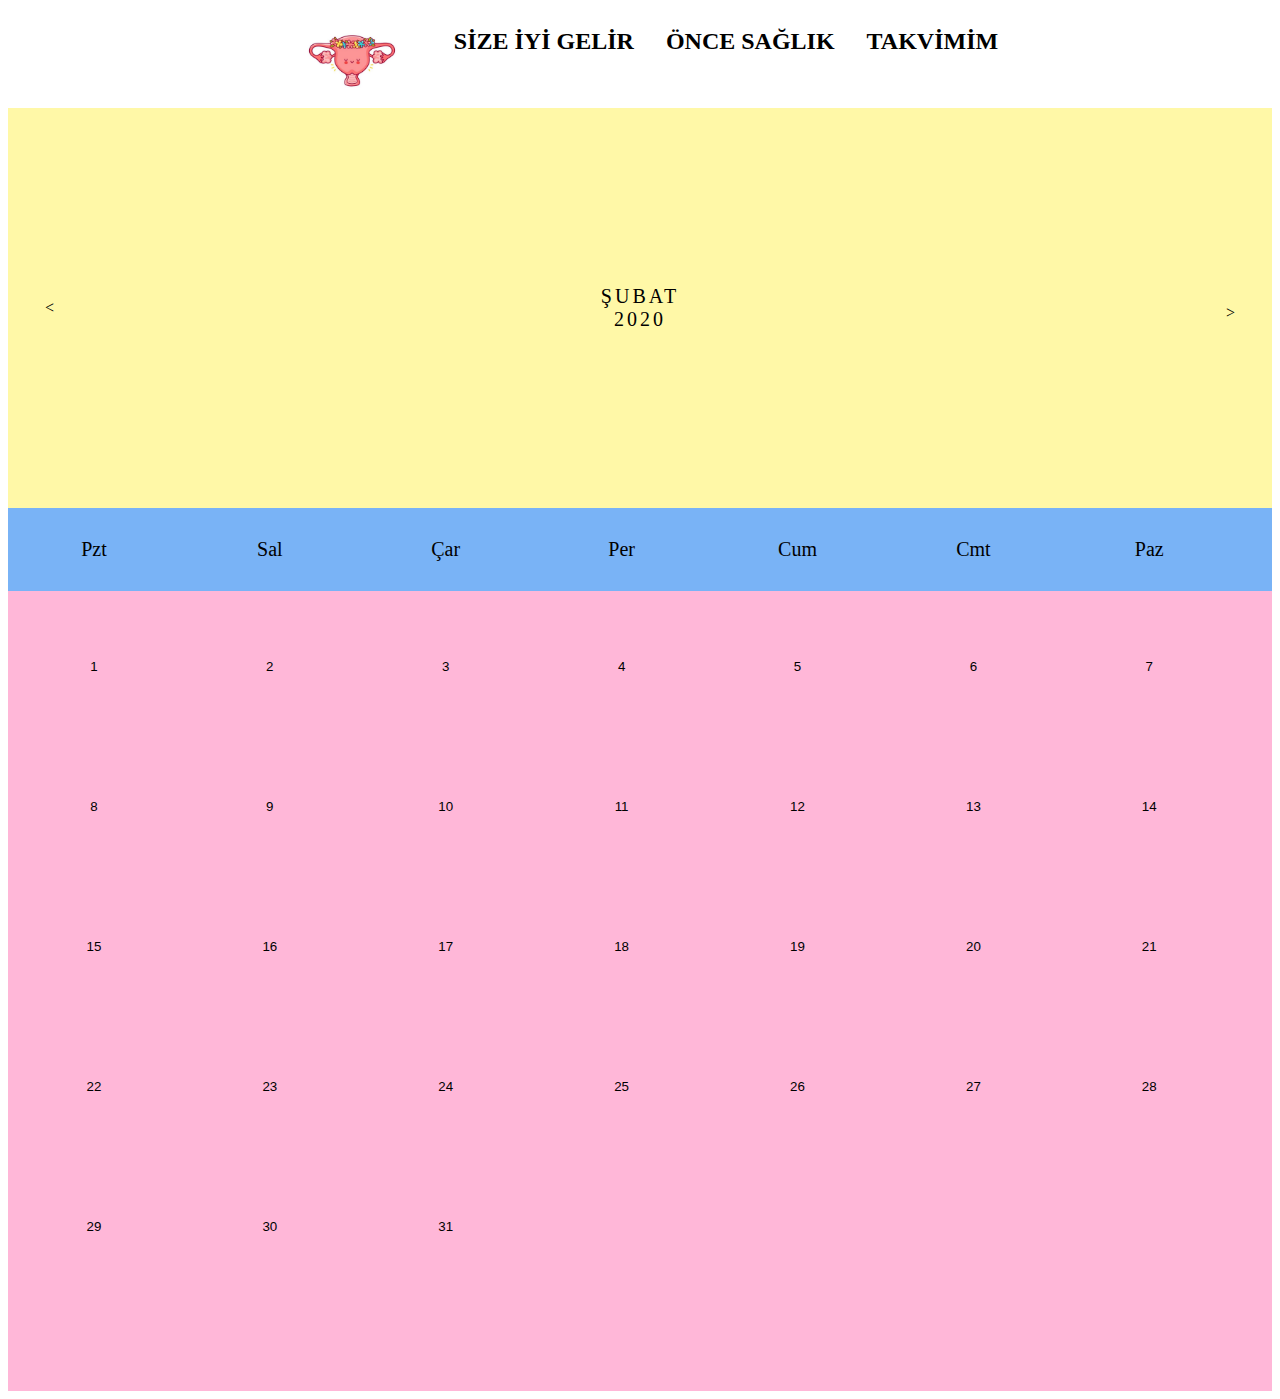
<file: şubat.html>
<!DOCTYPE html>
<html lang="en">
<head>
    <meta charset="UTF-8">
    <meta http-equiv="X-UA-Compatible" content="IE=edge">
    <meta name="viewport" content="width=device-width, initial-scale=1.0">
    <link rel="stylesheet" href="style.css">
    <title>Document</title>
</head>
<body>
    <div class="nav">
        <div class="header-nav">
            <div class="row">
            <div class="col-md-6">
                <img src="regl.jpg" alt="" width="100%" height="100px">
            </div>
            <div class="col-md-6">
            
                <div class="col-md-4">
                    <h2> <a href="#"> SİZE İYİ GELİR</a></h2>
                </div>
                <div class="col-md-4">
                    <h2> <a href="saglık.html"> ÖNCE SAĞLIK</a></h2>
                </div>
                <div class="col-md-4">
                    <h2> <a href="index.html"> TAKVİMİM</a></h2>
                </div>
            </div>
        </div>
        </div>
    </div>
    <div class="month">      
        <ul class="month-content">
            <a href="index.html" class="previous"> < </a>
            <li>ŞUBAT<br>
                <span>2020</span>
              </li>
            <a href="mart.html" class="next">></a>

        </ul>
    </div>
      
    <ul class="weekdays">
        <li>Pzt</li>
        <li>Sal</li>
        <li>Çar</li>
        <li>Per</li>
        <li>Cum</li>
        <li>Cmt</li>
        <li>Paz</li>
    </ul>
      
    <ul class="days">  
        <li><button>1</button></li>
        <li><button>2</button></li>
        <li><button>3</button></li>
        <li><button>4</button></li>
        <li><button>5</button></li>
        <li><button>6</button></li>
        <li><button>7</button></li>
        <li><button>8</button></li>
        <li><button>9</button></li>
        <li><button>10</button></li>
        <li><button>11</button></li>
        <li><button>12</button></li>
        <li><button>13</button></li>
        <li><button>14</button></li>
        <li><button>15</button></li>
        <li><button>16</button></li>
        <li><button>17</button></li>
        <li><button>18</button></li>
        <li><button>19</button></li>
        <li><button>20</button></li>
        <li><button>21</button></li>
        <li><button>22</button></li>
        <li><button>23</button></li>
        <li><button>24</button></li>
        <li><button>25</button></li>
        <li><button>26</button></li>
        <li><button>27</button></li>
        <li><button>28</button></li>
        <li><button>29</button></li>
        <li><button>30</button></li>
        <li><button>31</button></li>
    </ul>
     
 



    <script src="app.js"></script>
</body>
</html>
</file>
<file: style.css>
*{
    box-sizing: border-box;
}

ul {
    list-style-type: none;
}

.month {
  display: flex;
  justify-content: space-between;
  padding: 20px 5px;
  width: 100%;
  background: #fff8a7;
  text-align: center;
}

.month ul {
  margin: 0;
  padding: 2rem

}

.month ul li {
  color: rgb(0, 0, 0);
  font-size: 20px;
  text-transform: uppercase;
  letter-spacing: 3px;
  padding: 5rem;
}

.month .prev {
  float: right;
  padding-top: 10px;
}
.month .next {
  float: right;
  padding-top: 10px;

}
.month a {
  text-decoration: none;
  color: rgb(0, 0, 0);
  
}
.weekdays {
  margin: 0;
  padding: 30px 0;
  background-color: #79b3f6;
}

.weekdays li {
  display: inline-block;
  width: 13.6%;
  color: #000000;
  text-align: center;
  font-size: 20px;
}

.days {
  padding: 50px 0;
  background: #ffb7d8;
  margin: 0;
}

.days li {
  list-style-type: none;
  display: inline-block;
  width: 13.6%;
  text-align: center;
  margin-bottom: 90px;
  font-size:15px;
  color: #777;
}

button {
  background-color: transparent;
  border: none;
  border-radius: 100%;
  width: 30%;
  height: 50px;
  cursor: pointer;
}

button.active {
  background-color: #ff61ab; 
  
}
.container{
  width: 80%;
  margin: auto;
}


/* Tasarımın responsive olması için gerekli media query kodları */
@media screen and (max-width:720px) {
  .weekdays li, .days li {width: 13.1%;}
}

@media screen and (max-width: 420px) {
  .weekdays li, .days li {width: 12.5%;}
  .days li .active {padding: 2px;}
}

.row{
  display: flex;
  justify-content: center;
  
}
.col-md-6{
  margin-left: 20px;
  display: flex;
  
}
.col-md-4 h2{
  padding-left: 2rem;

}
.col-md-4 a{
  color: #000000;
}
.col-md-4 h2 :hover{
  color: #ff61ab;
}
.card img{
  display: flex;
  max-height: 20rem !important;
}
.header{
  display: flex;
  justify-content: center;
  padding: 1rem;
}
.card-header{
  margin-left: 5rem;
  margin-right: 8rem;
}
.row a{
  text-decoration: none;

}
.carousel-item img{
  width: 300px;
  height: 500px;

}
.month-content{
  width: 100%;
  display: flex;
  justify-content: space-between;
  height: 40vh;
  align-items: center;
}
</file>
